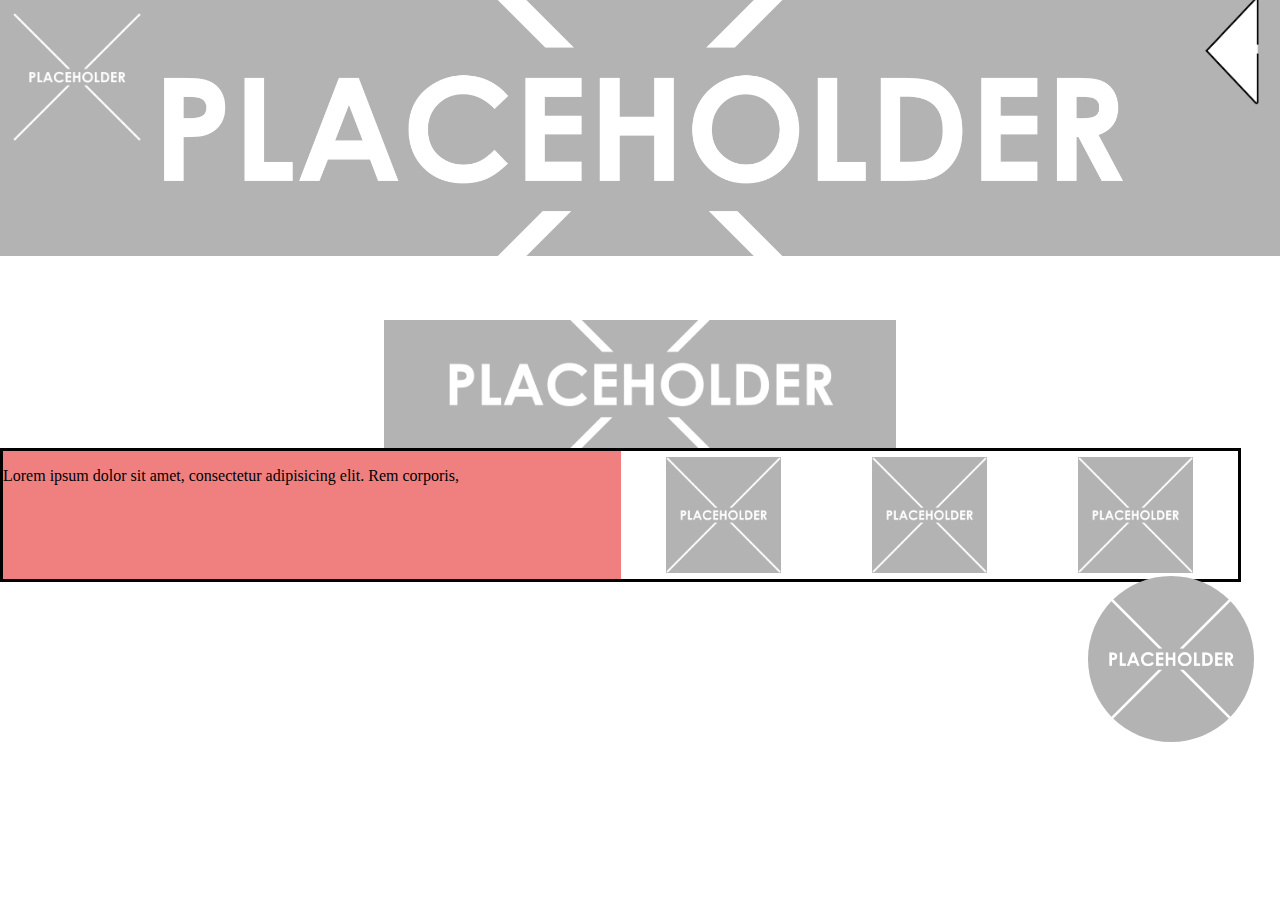
<file: Gimmeh Code - java-test/index.html>
<!DOCTYPE html>
<html lang="da">

<head>
	<meta charset="utf-8">
	<meta name="viewport" content="width=device-width, initial-scale=1.0">
	<title>Gruppe 6 code</title>
	<link rel="stylesheet" href="style.css">
</head>

<body>
	<img src="assets/Placeholder.png" alt="banner" id="banner_img">
	<a href="index.html"><img src="assets/Placeholder.png" alt="logo" id="logo_frontsite"></a>

	<div id="sideNavigation" class="sidenav">
		<a href="#" onclick="closeNav()"> <img src="assets/pil.png" alt="pil" class="pil_img pilHoejre"></a>
		<a href="#">Menu Punkt 1</a>
		<a href="#">Menu Punkt 2</a>
		<a href="#">Menu Punkt 3</a>

	</div>

	<nav class="topnav">
		<a href="#" onclick="openNav()">
   <img src="assets/pil.png" alt="pil" class="pil_img" class="pilVenstre">
  </a>
	</nav>


	<div id="main">
		<div id="sort_button">

			<a href="#" onclick="visModal()">	<img src="assets/Placeholder.png" alt="sorterings knap"></a>
		</div>
		<div id="modal_vindue">
			<div id="menuVindue">
				<div class="modal_knap">
					<img src="assets/Placeholder.png" alt="sorterings knap1">
				</div>
				<div class="modal_knap">
					<img src="assets/Placeholder.png" alt="sorterings knap2">
				</div>
				<div class="modal_knap">
					<img src="assets/Placeholder.png" alt="sorterings knap3">
				</div>
			</div>

		</div>
		<div id="indholdsArea">
			<!--Templaten skal være her	-->
			<section class="container" data-container></section>
			<template data-template>
            <article class="postListview">

                <h2 data-title></h2>
                <p data-text></p>
                <p data-pris></p>
                <img data-img>
                <p data-dato></p>
                <p data-tid></p>
                <p data-sted></p>
                <p data-genre></p>

            </article>
        </template>
		</div>
	</div>
	<div id="nyhedsbrev">
		<img src="assets/Placeholder.png" alt="" id="nyhedsbrevImg">
	</div>
	<div id="footer">
		<div id="footerTxt">
			<p>Lorem ipsum dolor sit amet, consectetur adipisicing elit. Rem corporis,</p>

		</div>
		<div id="footerLogo">
			<div class="footerLogo_logo"><img src="assets/Placeholder.png" alt="logo1" class="sponsor"></div>
			<div class="footerLogo_logo"><img src="assets/Placeholder.png" alt="logo1" class="sponsor"></div>
			<div class="footerLogo_logo"><img src="assets/Placeholder.png" alt="logo1" class="sponsor"></div>

		</div>

	</div>


	<script src="javascript.js"></script>
</body>

</html>
</file>
<file: Gimmeh Code - java-test/style.css>
body {
	margin: 0;
	padding: 0;
	overflow-x: hidden;
}

#banner_img {
	width: 100%;
	height: 20vw;
	object-fit: cover;
	position: absolute;
}

#logo_frontsite {
	width: 10vw;
	height: 10vw;
	position: absolute;
	top: 1vw;
	left: 1vw;
}

#sort_button img {
	width: 100%;
	height: 10vw;
	object-fit: cover;
}

#sort_button {
	width: 40vw;
	height: 10vw;
	z-index: 2;
	margin: auto;

}

#sort_button:hover {
	transform: scale(1.05);
	cursor: pointer;
}

#sort_button:active {
	transform: scale(0.95);
	cursor: pointer;
}

#modal_vindue {
	position: absolute;
	top: 0;
	opacity: 0;
	background-color: rgba(89, 89, 89, 0.9);
	width: 100vw;
	height: 100%;
	pointer-events: none;
	transition: 0.5s;
	z-index: 10;
}

#menuVindue {
	background-color: lightgray
}

.modal_knap img {
	width: 10vw;
}


#footer {
	width: 96.5vw;
	border-style: solid;
	border-color: black;
	height: 10vw;
	bottom: 0vw;
	display: grid;
	grid-template-columns: 1fr 1fr;
}

#footerTxt {
	background-color: lightcoral;
	margin: 0;
	height: 10vw;
}

#footerLogo {
	margin: 0;
	height: 10vw;
	display: grid;
	grid-template-columns: 1fr 1fr 1fr;

}

.footerLogo_logo {
	height: 9vw;
	margin: auto;
}

.sponsor {
	width: 9vw;
	height: 9vw;
	object-fit: cover;

}

.container {
	display: grid;
	grid-template-columns: 1fr 1fr;
	grid-gap: 3vw;

}

.postListview img {
	width: 20vw;
	height: 20vw;
}

.postListview {
	text-align: center;
}


.pil_img {
	width: 3vw;
}

.pilHoejre {
	transform: rotate(180deg) scale(1.5);
	position: absolute;
	top: 3vw;
	right: 3vw;

}



















.sidenav {
	height: 100%;

	width: 0;

	position: fixed;

	z-index: 3;

	top: 0;
	right: 0;
	background-color: lightgray;

	overflow-x: hidden;

	padding-top: 60px;

	transition: 0.2s;


}

.sidenav a {
	padding: 8px 8px 8px 32px;
	text-decoration: none;
	font-size: 25px;
	color: #818181;
	display: block;
	transition: 0.3s
}

.sidenav a:hover,
.offcanvas a:focus {
	color: #f1f1f1;
}

.sidenav .closebtn {
	position: absolute;
	top: 0;
	right: 25px;
	font-size: 36px;
	margin-left: 50px;
	transform: scale(1.4);
}



#main {
	transition: margin-left .5s;

	overflow: hidden;
	width: 100%;

	margin-top: 25vw;
}

.topnav {
	background-color: white;
	overflow: hidden;
	width: 8.5vw;
}

.topnav a {
	position: absolute;
	right: 1vw;
	display: block;
	color: #f2f2f2;
	text-align: center;
	padding: 14px 16px;
	text-decoration: none;
	font-size: 17px;
	transform: scale(1.4);
}

.topnav a.active {
	background-color: #4CAF50;
	color: white;
}

@media screen and (max-height: 450px) {
	.sidenav {
		padding-top: 15px;
	}
	.sidenav a {
		font-size: 18px;
	}
}

a svg {
	transition: all .5s ease;

	&:hover {
		#transform: rotate(180deg);
	}

}

#ico {
	display: none;
}

.menu {
	background: #000;
	display: none;
	padding: 5px;
	width: 320px;
	@include border-radius(5px);

	#transition: all 0.5s ease;

	a {
		display: block;
		color: #fff;
		text-align: center;
		padding: 10px 2px;
		margin: 3px 0;
		text-decoration: none;
		background: #444;

		&:nth-child(1) {
			margin-top: 0;
			@include border-radius(3px 3px 0 0);
		}
		&:nth-child(5) {
			margin-bottom: 0;
			@include border-radius(0 0 3px 3px);
		}

		&:hover {
			background: #555;
		}
	}
}

#nyhedsbrev {

	position: fixed;
	bottom: 12vw;
	right: 2vw;
	z-index: 2;
}

#nyhedsbrevImg {
	width: 13vw;
	border-radius: 10vw;
}
</file>
